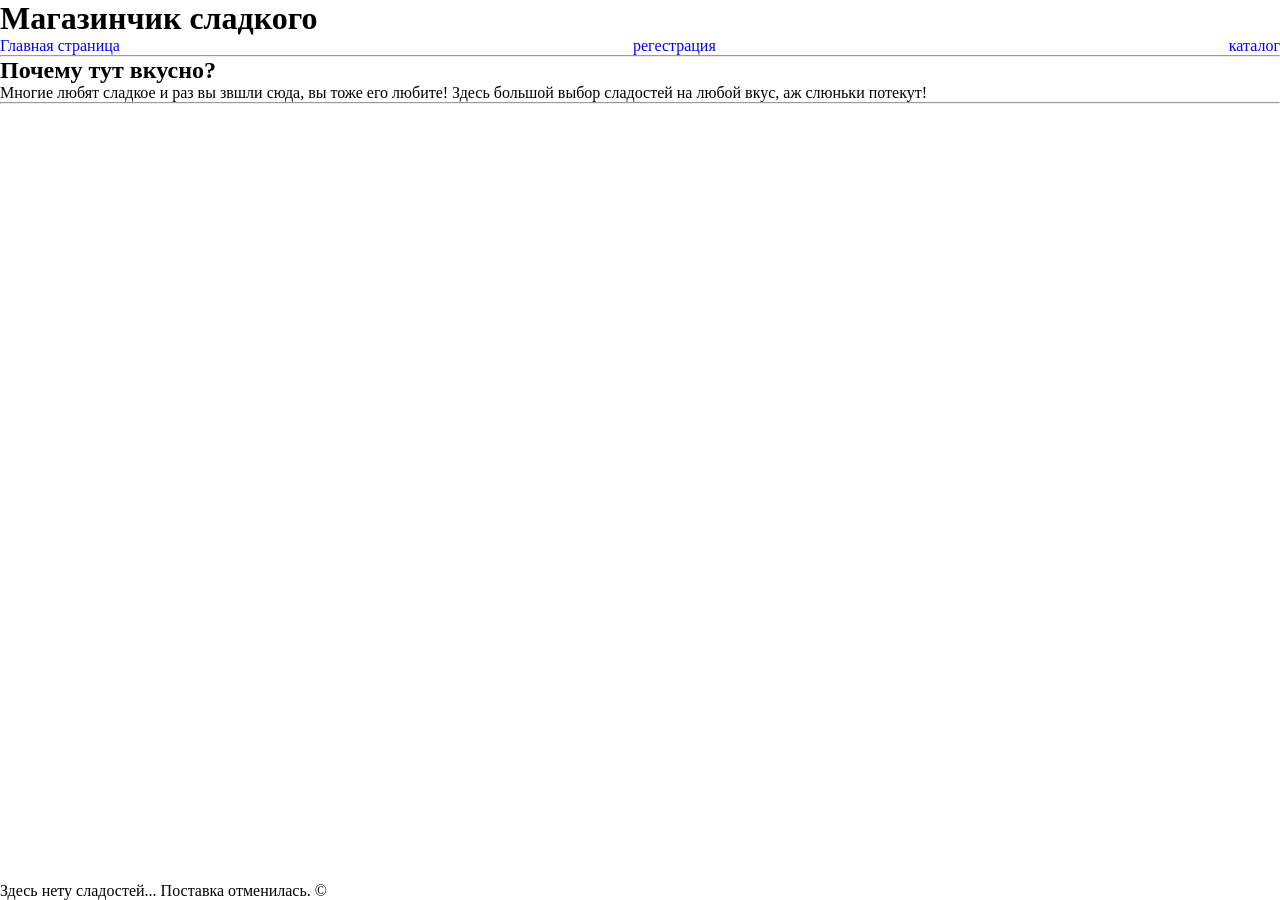
<file: index.html>
<!DOCTYPE html>
<html lang="en">
<head>
   <link rel="stylesheet" href="stile.css">
    <meta charset="UTF-8">
    <title>Document</title>
</head>
<body>
    <div class="wrapper">
     <div class="content">
            <h1>Магазинчик сладкого</h1>
    <div class="menu">
    <ul>
        <li> <a href="index.html">Главная страница</a>
        </li>
        <li> <a href="regestrasia.html">регестрация</a></li>
        <li> <a href="katalog.html">каталог</a></li>
    </ul>     
        
    </div>
   
    <hr>
    <h2>Почему тут вкусно?</h2>
    <p>Многие любят сладкое и раз вы звшли сюда, вы тоже его любите! Здесь большой выбор сладостей на любой вкус, аж слюньки потекут!</p>
    <hr>
     </div>
    <footer>Здесь нету сладостей... Поставка отменилась. &copy;</footer>
     </div>
</body>
</html>
</file>
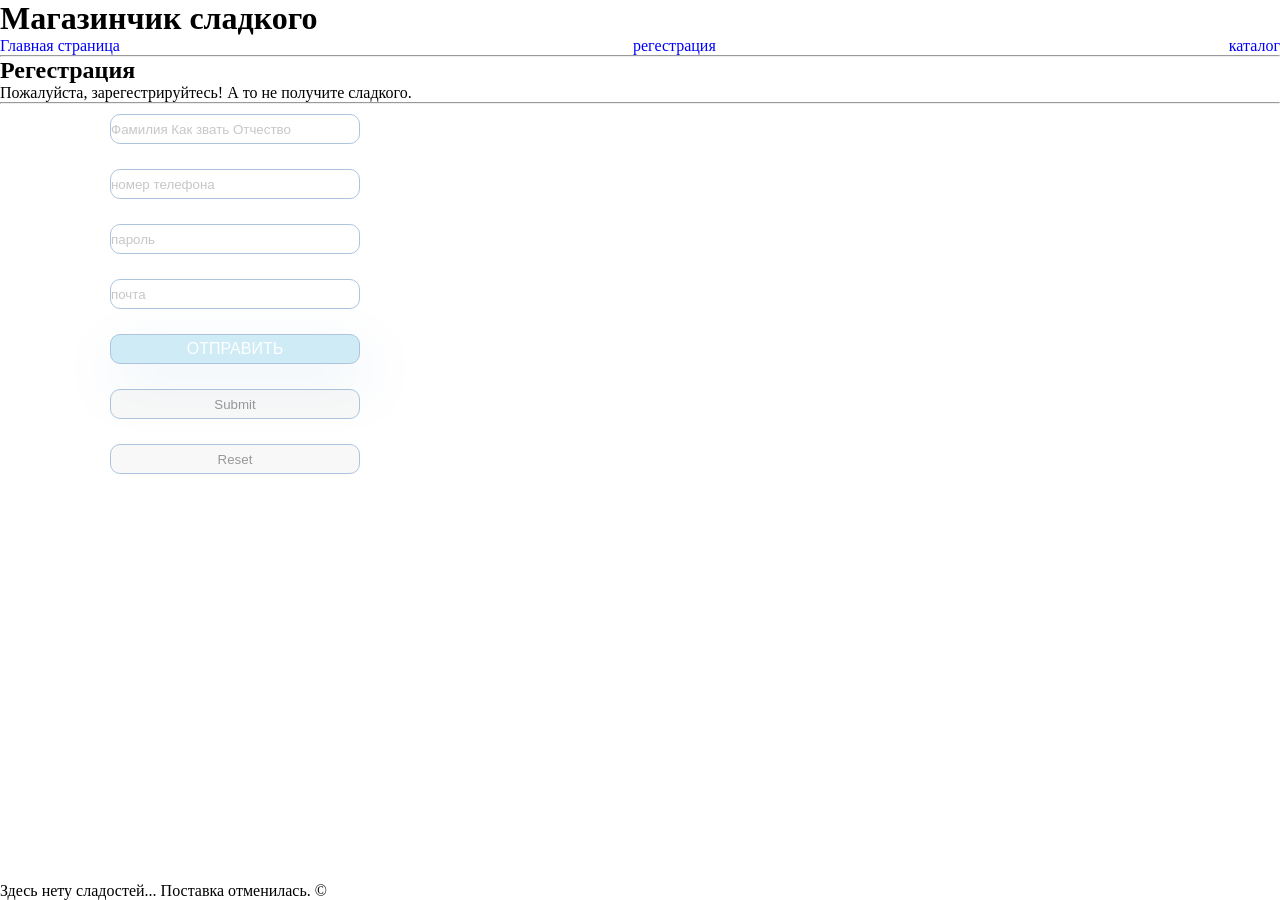
<file: regestrasia.html>
<!DOCTYPE html>
<html lang="en">
<head>
   <link rel="stylesheet" href="stile.css">
    <meta charset="UTF-8">
    <title>Document</title>
</head>
<body>
    <div class="wrapper">
     <div class="content">
            <h1>Магазинчик сладкого</h1>
    <div class="menu">
    <ul>
        <li> <a href="index.html">Главная страница</a>
        </li>
        <li> <a href="regestrasia.html">регестрация</a></li>
        <li> <a href="katalog.html">каталог</a></li>
    </ul>     
        
    </div>
   
    <hr>
    <h2>Регестрация</h2>
    
    Пожалуйста, зарегестрируйтесь! А то не получите сладкого.
    
    
    
    
    <hr>
    
    <div class="forma">
        <form action="#">
        
        <input id = "name" type="text" size="30px" placeholder="Фамилия Как звать Отчество">
        <input type="text" placeholder="номер телефона">
        <input id = "password" type="password" placeholder= "пароль">
        <input type="email" placeholder="почта">
        <input class= "button" type="button" value="отправить">
        <input type="submit">
        <input type="reset">
    </form>
    </div>
    
    
     </div>
    
    <footer>Здесь нету сладостей... Поставка отменилась. &copy;</footer>
    </div>
    <script src="skript.js"></script>
</body>
</html>
</file>
<file: stile.css>
* {
margin: 0;
padding: 0;
}
html, body {
height: 100%;
}
.wrapper {
display: flex;
flex-direction: column;
min-height: 100%;
}
.content {
flex: 1 0 auto;
}
.footer {
flex: 0 0 auto;
}


a {
    color: steelblue;
}

.menu a{
    color: blue;
}

.menu ul{
    display: flex;
    justify-content: space-between;
}


.menu g{
    color: palevioletred;
}

.menu р{
    color: cadetblue;
}

.menu k{
    color: cadetblue;
}

.menu l{
    color: cadetblue;
}



a{
    text-decoration: none;
}

li{
    list-style-type: none;
}

a:hover {
    background-color: lightgray;
}

.forma {
    margin-left: 100px;
}

.forma input {
    border: 1px solid #356EAD;
    box-sizing: border-box;
    border-radius: 10px;
    opacity: 0.4;
    width: 250px;
    height: 30px;
    margin: 10px 15px 15px 10px;
}

.button{
    background: cornflowerblue;
    box-shadow: 5px 20px 50px rgba(16, 112, 177, 0.2);
    border-radius: 10px;
    font-weight: 500;
    font-size: 16px;
    line-height: 26px;
    text-align: center;
    color: #FFFFFF;
    text-transform: uppercase;
}

.button{
    background-color: skyblue;
}

.forma form{
    display: flex;
    flex-direction: column;
}
</file>
